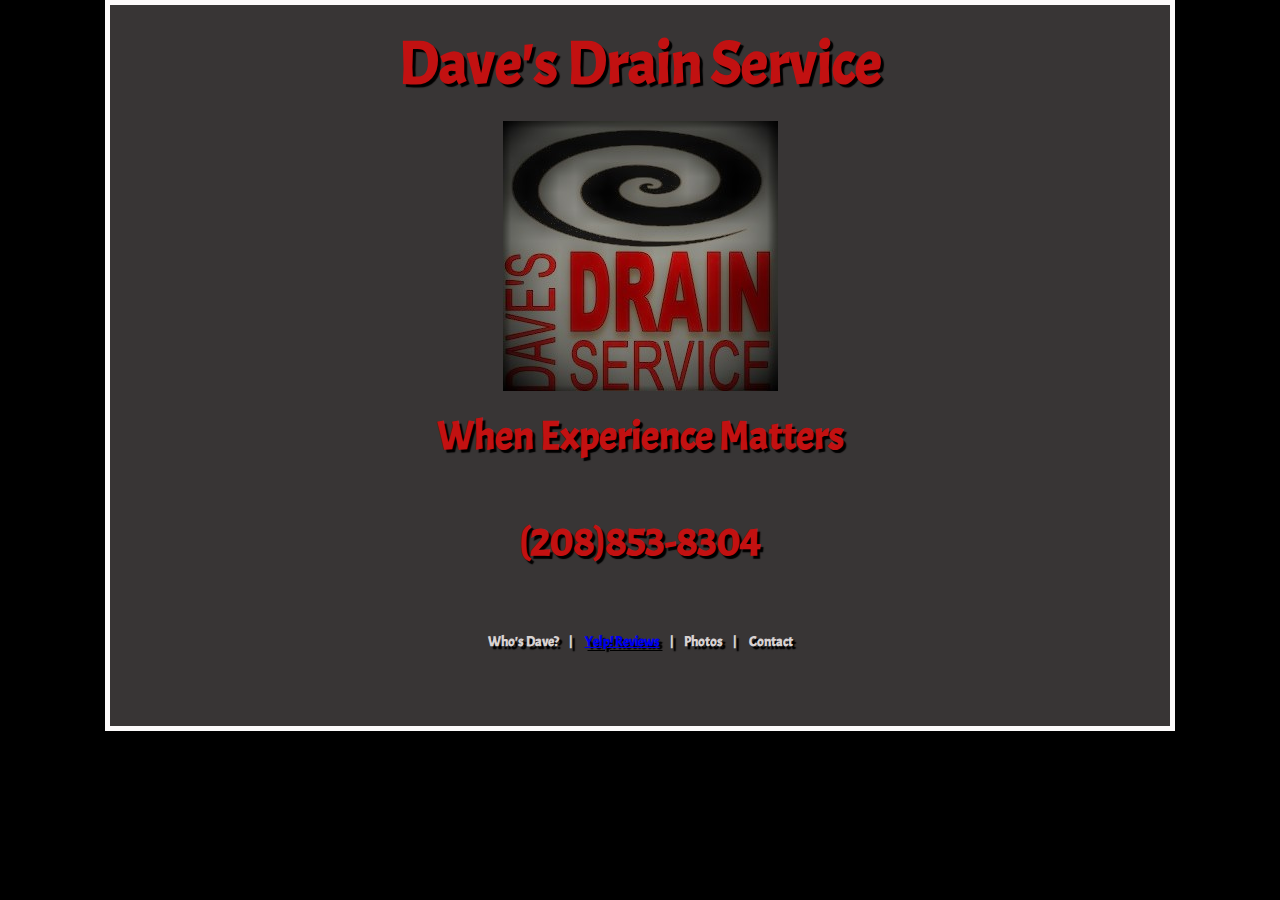
<file: index.html>
<!DOCTYPE html>
<html>
  <head>
    <link href="styles/style.css" rel="stylesheet" type="text/css">  
    <meta charset="utf-8">
    <link href="https://fonts.googleapis.com/css?family=Acme&display=swap" rel="stylesheet">
    <title>Dave's Drain Service Boise</title>
  </head>
  <body>
    <h1>Dave's Drain Service</h1>  
      <img src="images/o2.jpg" alt="DDS Logo">
        <h2>When <underline><strong>Experience</strong></underline> Matters</h2>
        <p><h2>(208)853-8304</h2></p>
        <p><h3>Who's Dave? &nbsp;&nbsp;&nbsp;&nbsp;|
               &nbsp;&nbsp;&nbsp;&nbsp; <a href="https://www.yelp.com/biz/daves-drain-service-boise" target="_blank">Yelp! Reviews</a>&nbsp;&nbsp;&nbsp;&nbsp; |
               &nbsp;&nbsp;&nbsp;&nbsp;Photos &nbsp;&nbsp;&nbsp;&nbsp;|
               &nbsp;&nbsp;&nbsp;&nbsp; Contact</h3></p>
  </body>

  </html>
</file>
<file: styles/style.css>
html {
    font-size: 16px; /* px means "pixels": the base font size is now 10 pixels high  */
    font-family: 'Acme', sans-serif; /* this should be the rest of the output you got from Google fonts */
}

h1 {
        margin:0;
        padding:  20px  0;
        font-size: 60px;
        text-align: center;
        text-shadow: 3px  3px  1px black;
        color: rgb(194, 17, 17);
      }
      
p, li {
        font-size: 16px;    
        line-height: 2;
        letter-spacing: 1px;
      }

html {    
        background-color: #000000;
      }

h2 {
    margin:0;
    padding:  20px  0;
    font-size: 40px;
    text-align: center;
    text-shadow: 3px  3px  1px black;
    color: rgb(194, 17, 17);
      }
body {
    width: 1000px;
    margin: 0 auto;
    background-color:  #383535;
    padding: 0 30px 30px 30px;
    border: 5px solid rgb(252, 250, 250);
}
img {
    display: block;
    margin: 0 auto;
  }

h3 {
    margin:0;
    padding:  30px  0;
    font-size: 14px;
    text-align: center;
    text-shadow: 3px  3px  1px black;
    color: rgb(216, 210, 210);}
</file>
